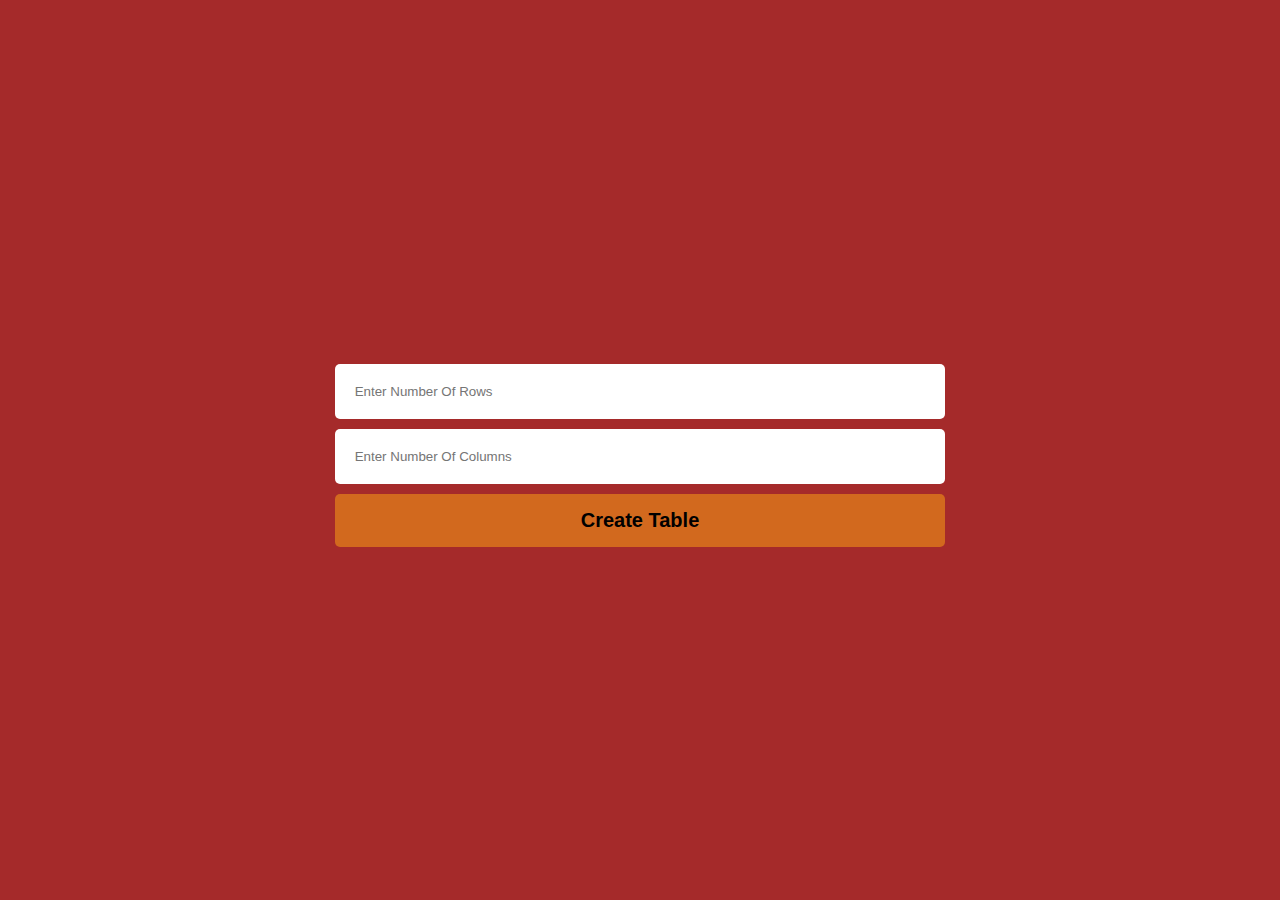
<file: Create_Table_using/index.html>
<!DOCTYPE html>
<html lang="en">
<head>
    <meta charset="UTF-8">
    <meta name="viewport" content="width=device-width, initial-scale=1.0">
    <title>Creat Table</title>
    <!-- Link Css -->
    <link rel="stylesheet" href="style.css">
</head>
<body>
    
     <div class="table">
        <input type="text" placeholder="Enter Number Of Rows" id="rows">
        <input type="text" placeholder="Enter Number Of Columns" id="cols">
        <button>Create Table</button>
     </div>

    <!-- Script -->
    <script src="main.js"></script>
</body>
</html>
</file>
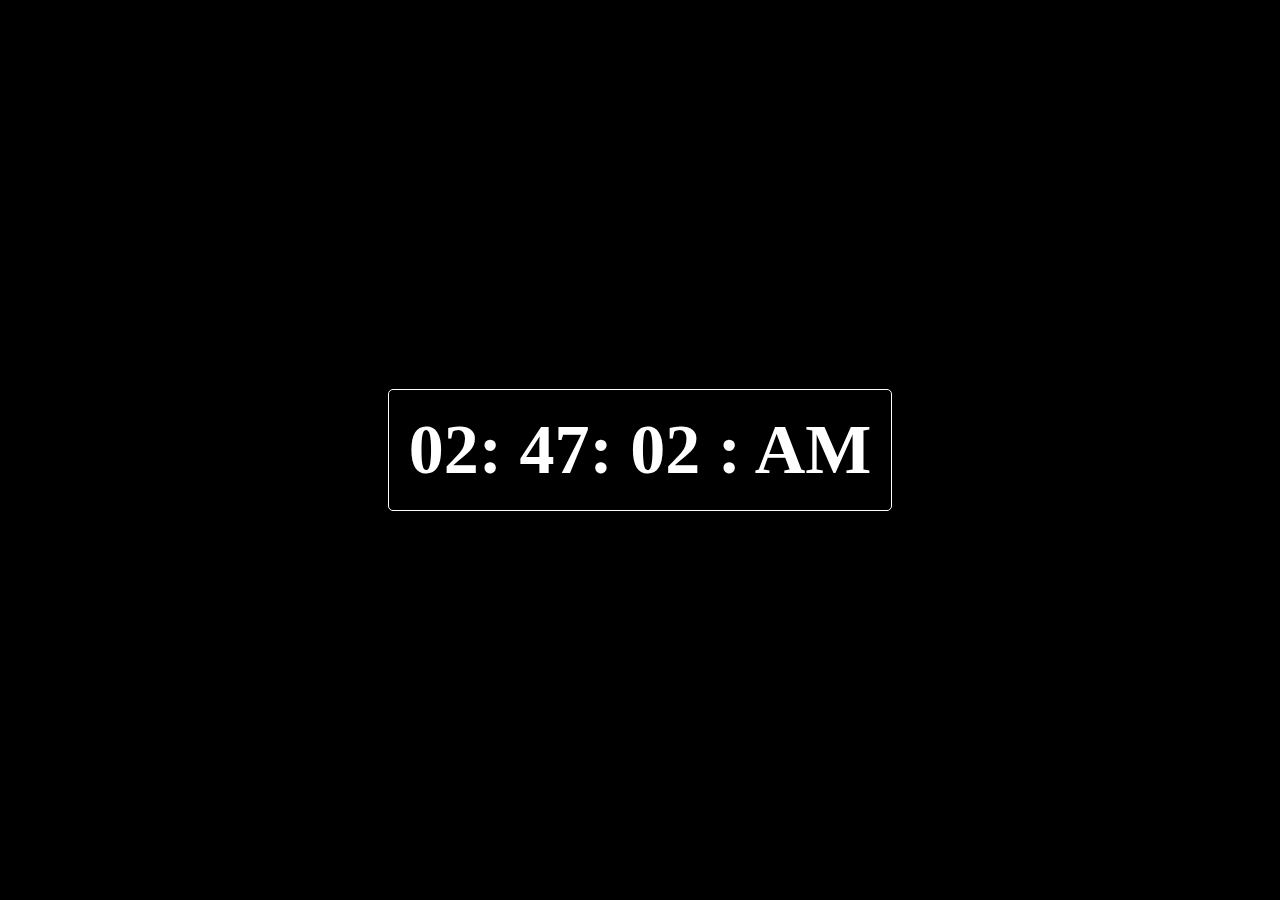
<file: Digital _Clock_Using_Js/index.html>
<!DOCTYPE html>
<html lang="en">
<head>
    <meta charset="UTF-8">
    <meta name="viewport" content="width=device-width, initial-scale=1.0">
    <title>Clock</title>
    <!-- Link css -->
    <link rel="stylesheet" href="style.css">
</head>
<body>
     
    <div class="clock"></div>
      
    <script src="main.js"></script>
</body>
</html>
</file>
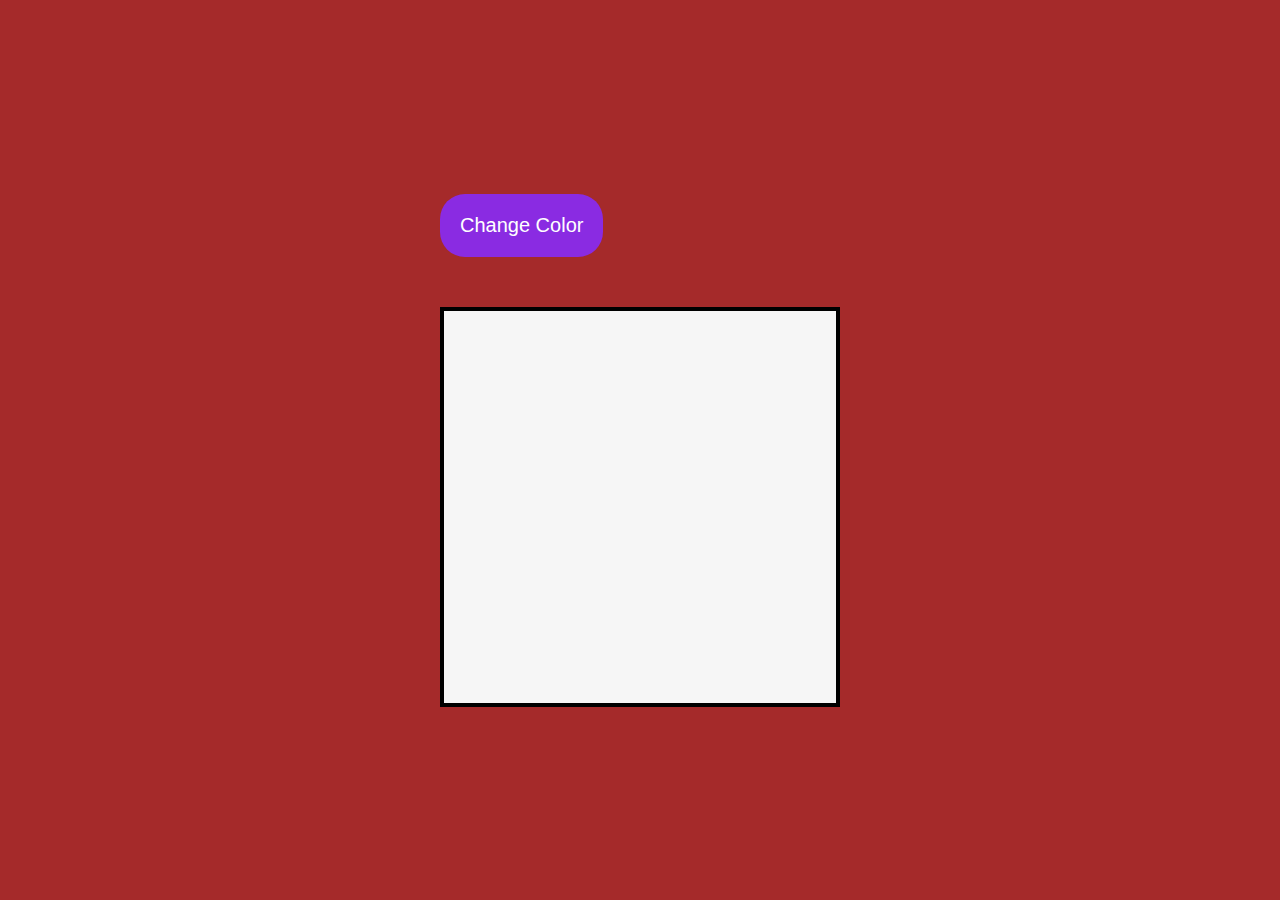
<file: Js-Div-Color/index.html>
<!DOCTYPE html>
<html lang="en">
<head>
    <meta charset="UTF-8">
    <meta name="viewport" content="width=device-width, initial-scale=1.0">
    <title>Js Div Change Color</title>
    <!-- Link Css -->
    <link rel="stylesheet" href="style.css">

</head>
<body>


      <div class="box">
        <button class="btn">Change Color</button>
   
        <div class="mydiv">
      </div>

    </div>
   

        

    <!-- Script -->
    <script src="main.js"></script>
</body>
</html>
</file>
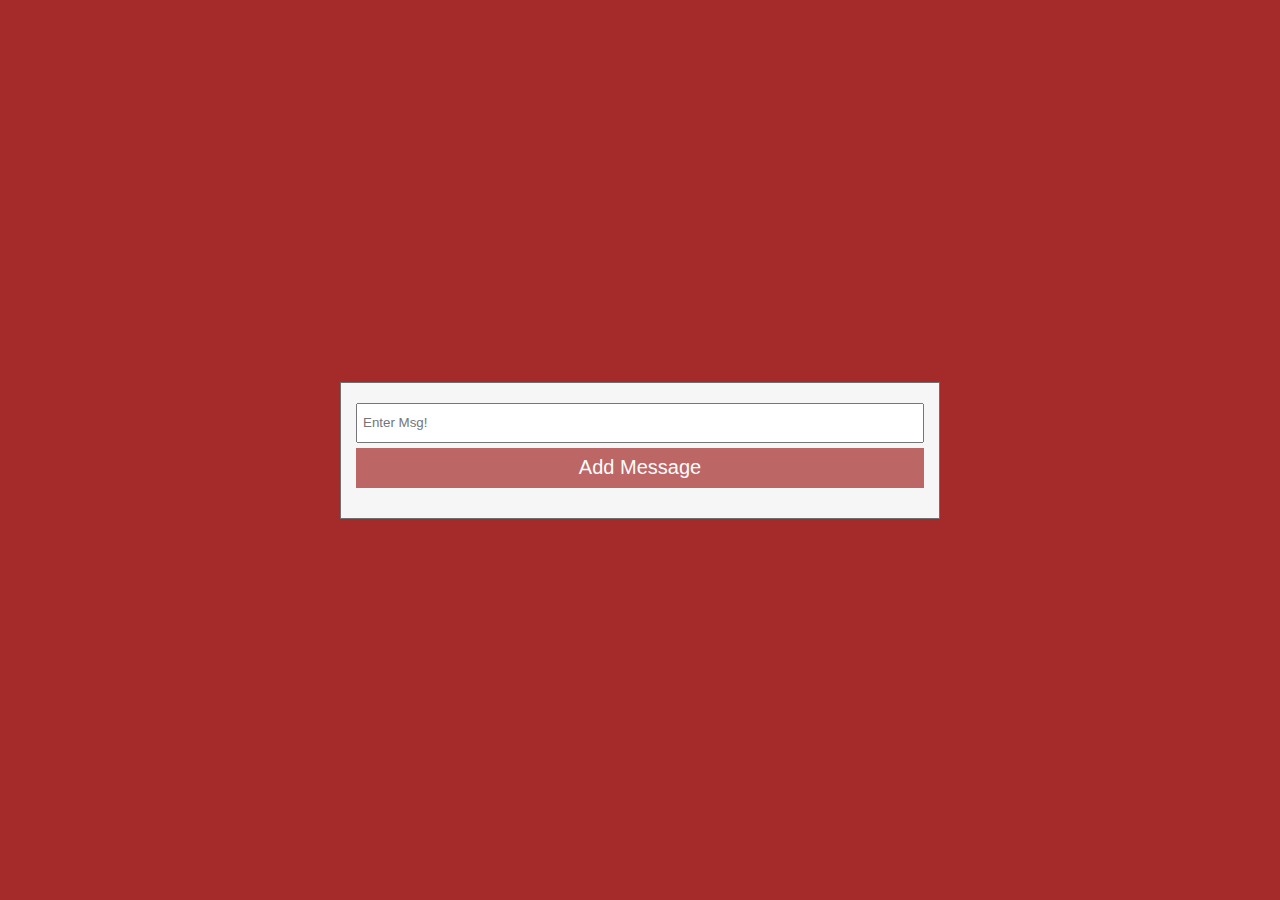
<file: Print_message_app/index.html>
<!DOCTYPE html>
<html lang="en">
<head>
    <meta charset="UTF-8">
    <meta name="viewport" content="width=device-width, initial-scale=1.0">
    <title>Print Message App</title>
    <!-- Link Css -->
    <link rel="stylesheet" href="style.css">
</head>
<body>
    <div class="print-message-box">
        <input type="text" placeholder="Enter Msg!" id="input">
        <button id="btn">Add Message</button>
        <p id="msg"> </p>
    </div>



    <!-- JavaScript -->
    <script src="main.js"></script>
</body>
</html>
</file>
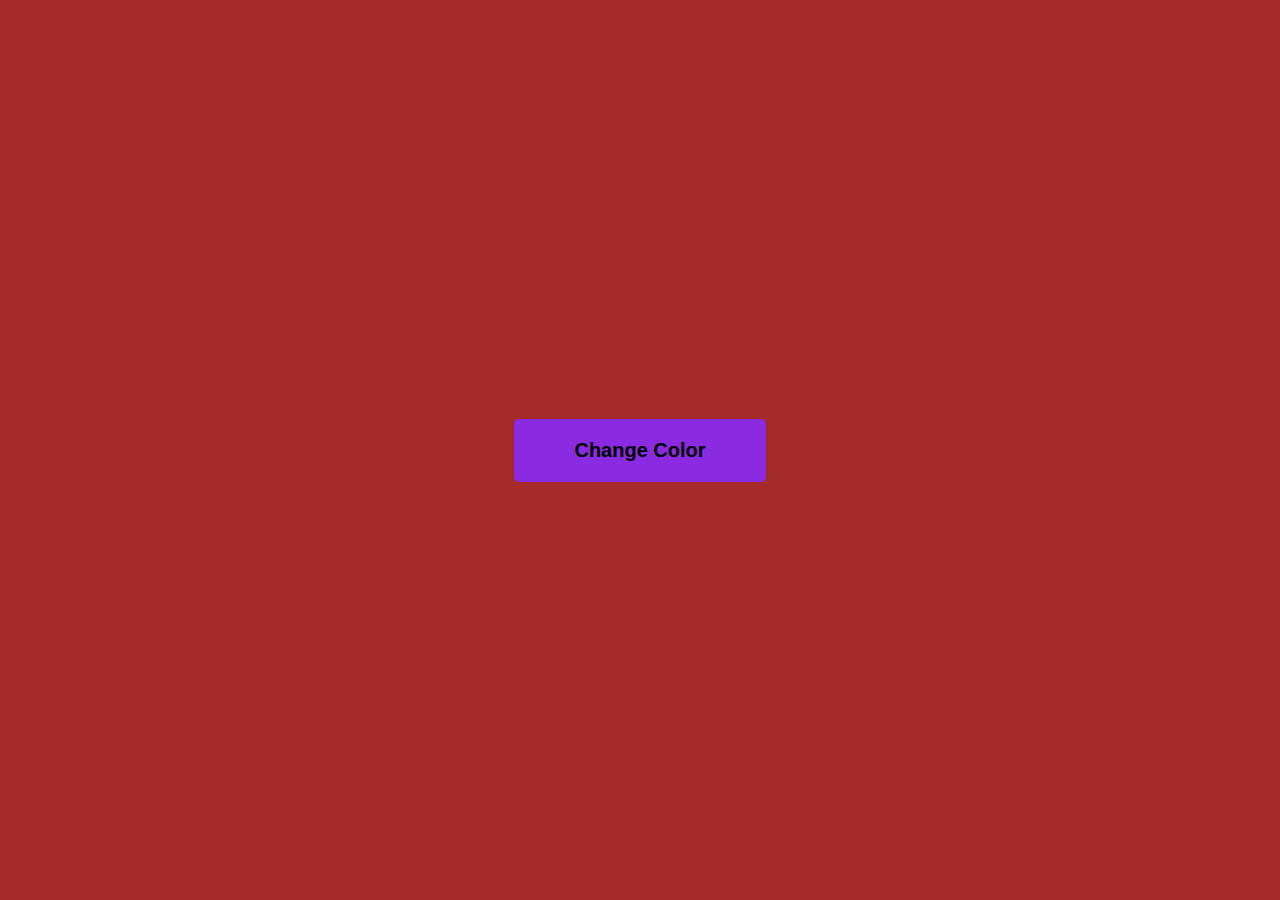
<file: Random-Body-BackGround/index.html>
<!DOCTYPE html>
<html lang="en">
<head>
    <meta charset="UTF-8">
    <meta name="viewport" content="width=device-width, initial-scale=1.0">
    <title>Random Body Background </title>
    <!-- Link Css -->
    <link rel="stylesheet" href="style.css">
</head>
<body>
     
    <button id="btn">Change Color</button>

    <!-- Script -->
    <script src="main.js"></script>
</body>
</html>
</file>
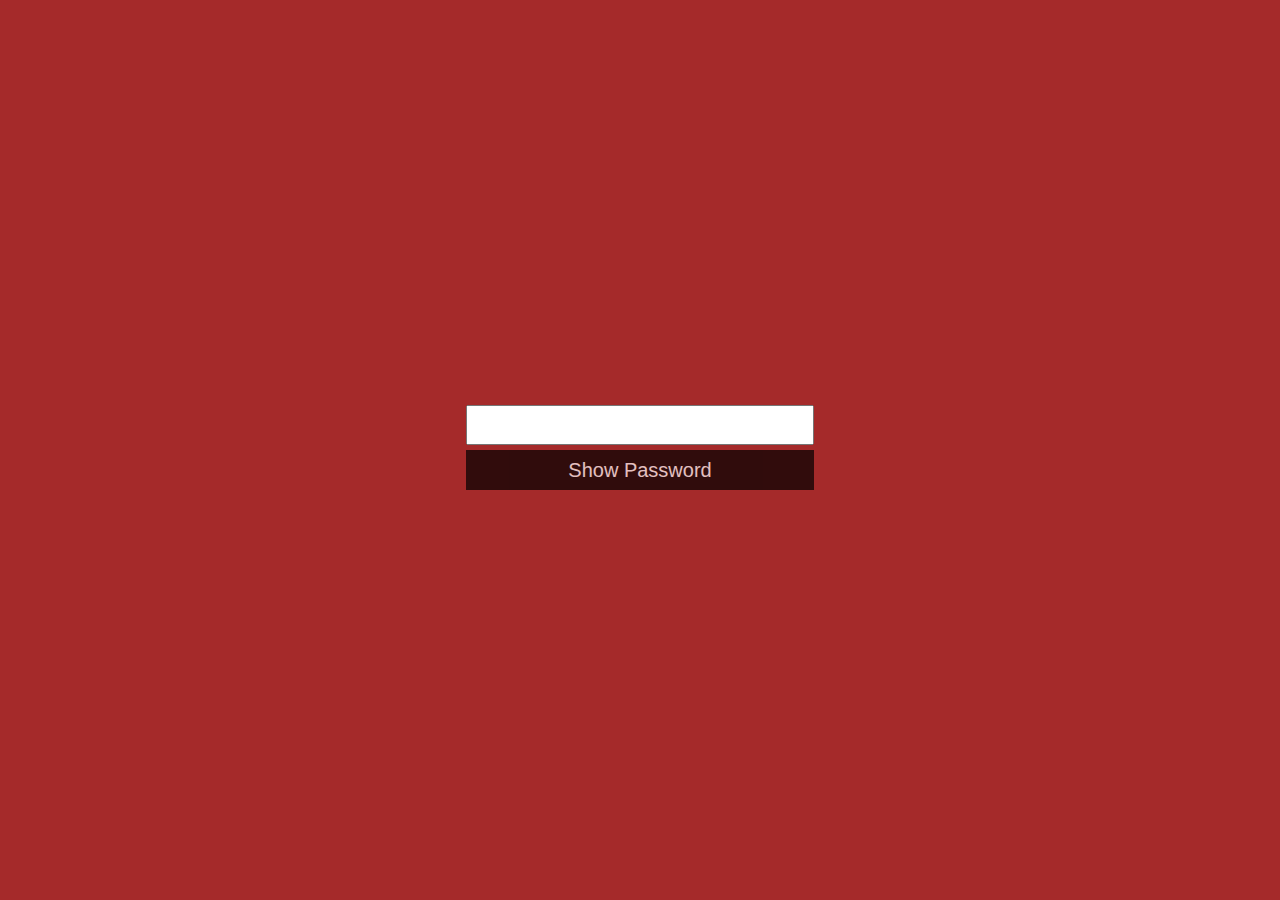
<file: Show-Password/index.html>
<!DOCTYPE html>
<html lang="en">
<head>
    <meta charset="UTF-8">
    <meta name="viewport" content="width=device-width, initial-scale=1.0">
    <title>Show Password</title>
    <!-- Link Css -->
    <link rel="stylesheet" href="style.css">
</head>
<body>
    <div class="password">
        <input type="password" id="myInput">
        <button id="btn" data-text="show">Show Password</button>
    </div>

     

    <!-- Script -->
    <script src="main.js"></script>
</body>
</html>
</file>
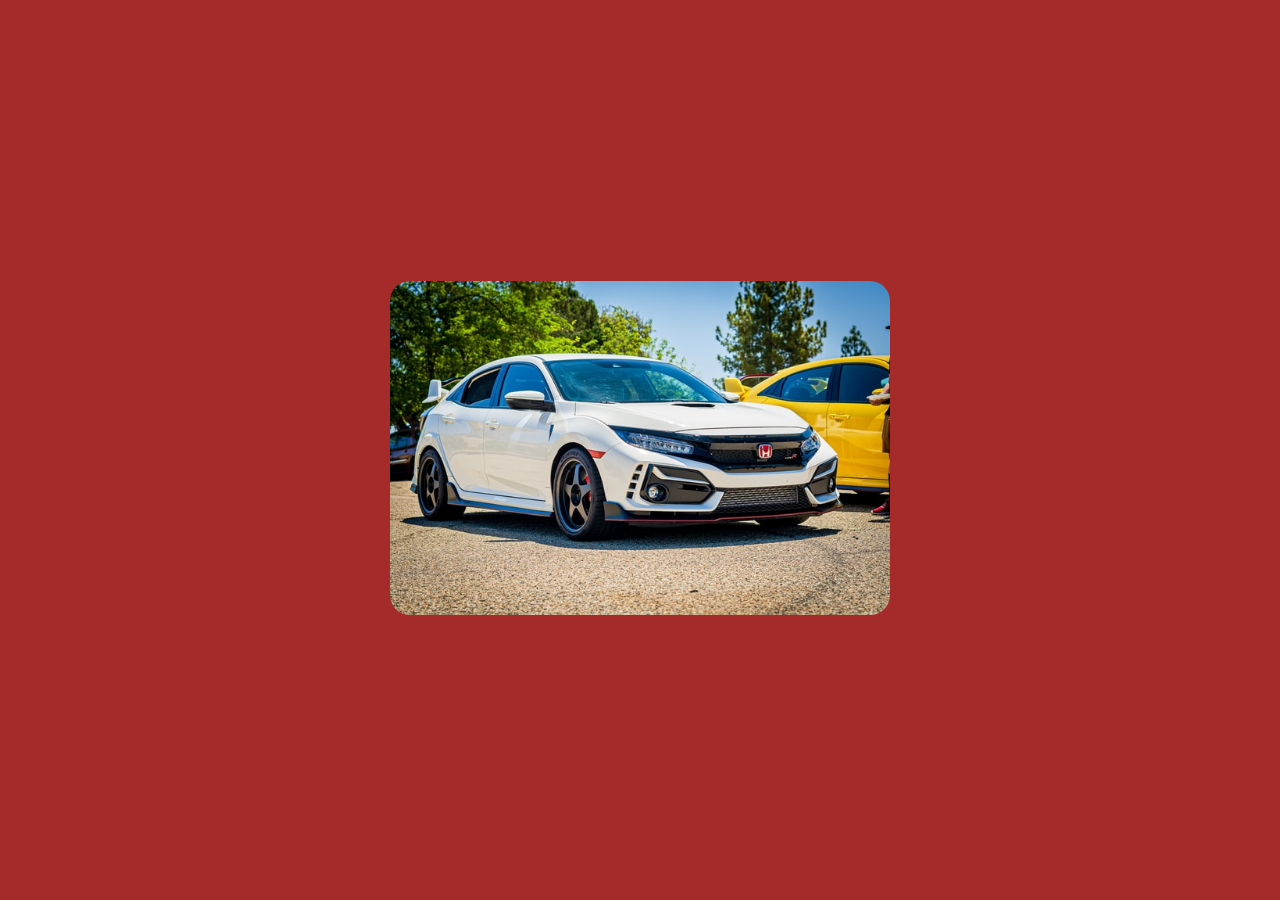
<file: Slide-Show/index.html>
<!DOCTYPE html>
<html lang="en">
<head>
    <meta charset="UTF-8">
    <meta name="viewport" content="width=device-width, initial-scale=1.0">
    <title>Slideshow JS</title>
    <!-- Link Css -->
    <link rel="stylesheet" href="style.css">
</head>
<body>
    
       <div class="image">
        <img alt="" id="slideshow">
       </div>

    

    <!-- Script -->
    <script src="main.js" id="slideshow"></script>
</body>
</html>
</file>
<file: Create_Table_using/style.css>
*{
    padding: 0;
    margin: 0;
    box-sizing: border-box;
}

body{
    background-color: brown;
    display: flex;
    justify-content: center;
    align-items: center;
    height: 100vh;
}

button{
    padding: 15px 25px;
    font-size: 20px;
    font-weight: 700;
    border: none;
    border-radius: 5px;
    background-color: chocolate;
    width: 100%;
    margin-top: 10px;
    cursor: pointer;
}

input{
    width: 100%;
    padding: 20px;
    margin-top: 10px;
    border-radius: 5px;
    border: none;
}


table,td{
    border: 1px solid #fff;
    color: #fff;
    font-size: 30px;
   
}
</file>
<file: Digital _Clock_Using_Js/style.css>
*{
    padding: 0;
    margin: 0;
    box-sizing: border-box;
}


body{
    background-color: black;
    display: flex;
    justify-content:center;
    align-items: center;
    height: 100vh;
}


.clock{
    color: #fff;
    font-size: 70px;
    border: 1px solid #fff;
    padding: 20px;
    border-radius: 5px;
    font-weight: 700;
}
</file>
<file: Js-Div-Color/style.css>
*{
    padding: 0;
    margin: 0%;
    box-sizing: border-box;
   
}

body{
    display: flex;
    justify-content: center;
    align-items: center;
    align-items: center;
    justify-content: center;
    background-color: brown;
    height: 100vh;
}


.box{
   margin-left: auto;
   margin-right: auto;
}
button{
    padding: 20px;
    background-color: #f6f6f6;
    cursor: pointer;
    font-size: 20px;
    border-radius: 25px;
    background-color: blueviolet;
    color: #fff;
    border: 0;
    margin-bottom: 50px;
    
}

.mydiv{
    width: 400px;
    height: 400px;
    
    border: 4px solid #000;
    background-color: #f6f6f6;
}
</file>
<file: Print_message_app/style.css>
@import url('https://fonts.googleapis.com/css2?family=Montserrat:ital,wght@0,100..900;1,100..900&display=swap');

*{
    margin: 0;
    padding: 0;
    box-sizing: border-box;
}

body{
    background-color: brown;
    display: flex;
    justify-content: center;
    align-items: center;
    height: 100vh;
    font-family: "Montserrat", sans-serif;
}

.print-message-box{
    width: 600px;
    padding: 20px 15px;
    border: 1px solid #6f6f6f;
    background-color: #f6f6f6;

}


input ,button{
    width: 100%;
    height: 40px;
    padding: 5px;
    margin-bottom: 5px;

}


button{
    background-color: brown;
    color: #fff;
    font-size: 20px;
    cursor: pointer;
    opacity: 0.7;
    transition: 0.5s;
    border: 0;
}


button:hover{
    opacity: 1;
}

p{
    color: green;
    font-size: 20px;
    margin: 5px 0 0 0;
}
</file>
<file: Random-Body-BackGround/style.css>
*{
    padding: 0;
    margin: 0;
    box-sizing: border-box;
    
}


body{
    background-color: brown;
    display: flex;
    justify-content: center;
    align-items: center;
    height: 100vh;
}




button{
    padding: 20px 60px;
    border-radius: 5px;
    font-size: 20px;
    font-weight: 700;
    background-color: blueviolet;
    border: 0;
    cursor: pointer;
}
</file>
<file: Show-Password/style.css>
*{
    padding: 0;
    margin: 0;
    box-sizing: border-box;
}

body{
   
    background-color: brown;
    display: flex;
    justify-content: center;
    align-items: center;
    height: 100vh;
}

input ,button{
    width: 100%;
    height: 40px;
    padding: 5px;
    margin-bottom: 5px;

}


button{
    background-color: black;
    color: #fff;
    font-size: 20px;
    cursor: pointer;
    opacity: 0.7;
    transition: 0.5s;
    border: 0;
}
</file>
<file: Slide-Show/style.css>
*{
    padding: 0;
    margin: 0;
    box-sizing: border-box;
}



body{
    background-color: brown;
    display: flex;
    justify-content: center;
    align-items: center;
    height: 100vh;
}



img{
    width: 500px;
    border-radius: 20px;
    cursor: pointer;

}
</file>
